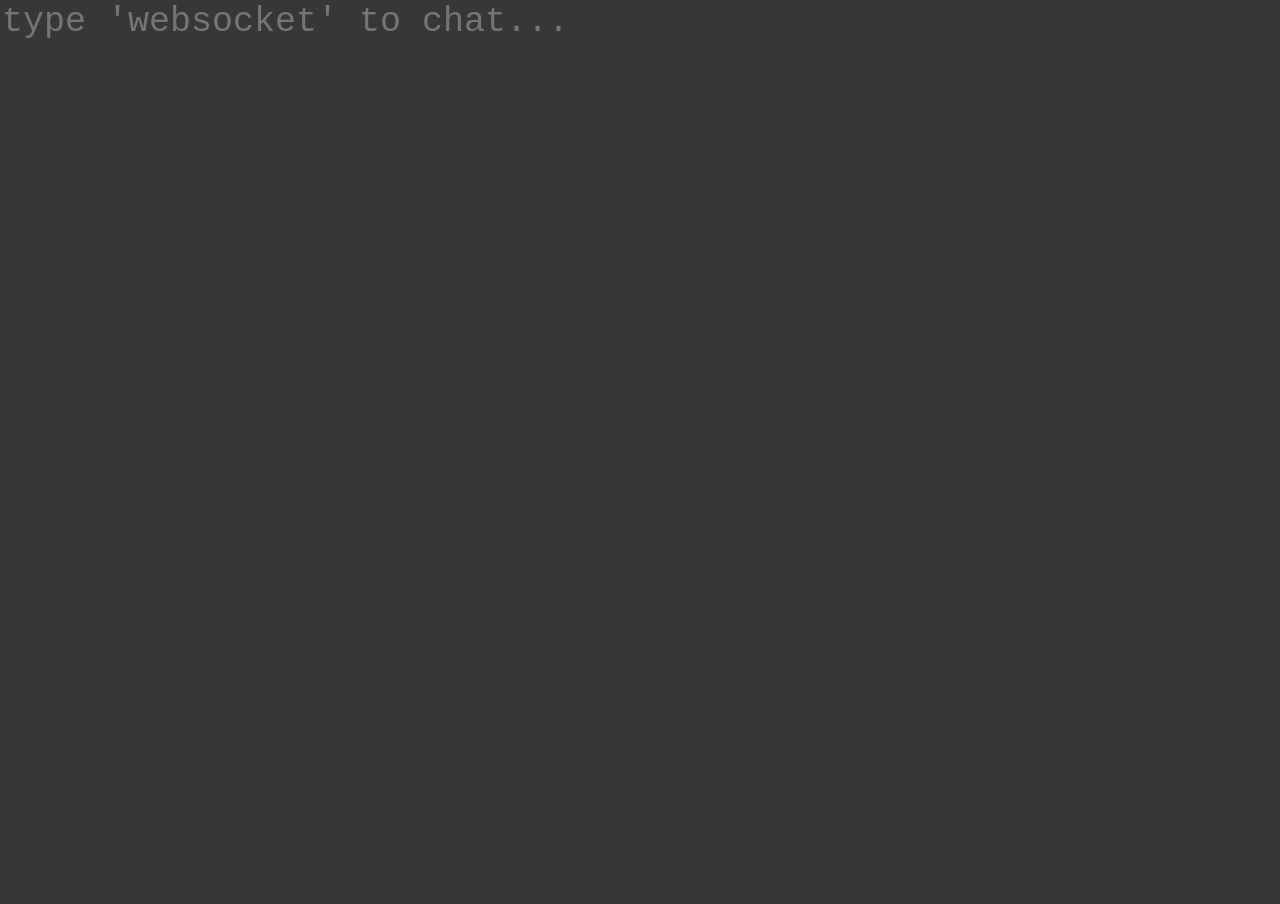
<file: cloudflare/test-websocket-hibernation-server.html>
<!DOCTYPE html>
<html>
<style>
body {
	background: rgb(55,55,55);
	margin: 0;
	overflow: hidden; }
textarea {
	background: rgb(55,55,55);
	color: rgb(233,233,233);
	font-family: "Ubuntu Mono", monospace;
	font-size: 35px;
	display: block;
	width: 100%;
	height: 100vh;
	border: none;
	resize: none;
	outline: none;
	overflow-x: hidden; }
</style>
<head><title>
test-websocket-hibernation-server
</title></head>
<body>
<textarea id="terminal" placeholder="type 'websocket' to chat..."></textarea>
<script>
const WORKER = "map-maker-gt7-nbr24.osaka78.workers.dev";
const ROOM = "websocket";
const t = document.getElementById("terminal");
function log(s) {
	t.value += s + "\n";
	t.selectionStart = t.selectionEnd = t.value.length;   
	if (t.scrollHeight > t.clientHeight)
	t.scrollTop = t.scrollHeight;
	t.focus();
}
ws = new WebSocket("wss://" + WORKER + "/" + ROOM);
ws.onmessage = (e) => { log("<- " + e.data);
};
t.onkeydown = (e) => {
	if (e.key !== "Enter") return;
	e.preventDefault();
	const lines = t.value.split("\n");
	const last = lines.pop();
	if (!last.trim()) return;
	ws.send(last);
	t.value = lines.join("\n") + "\n"
		+ "-> " + last + "\n";
	t.scrollTop = t.scrollHeight;
	t.focus();
};
t.focus();	 
</script>
</body>
</html>
</file>
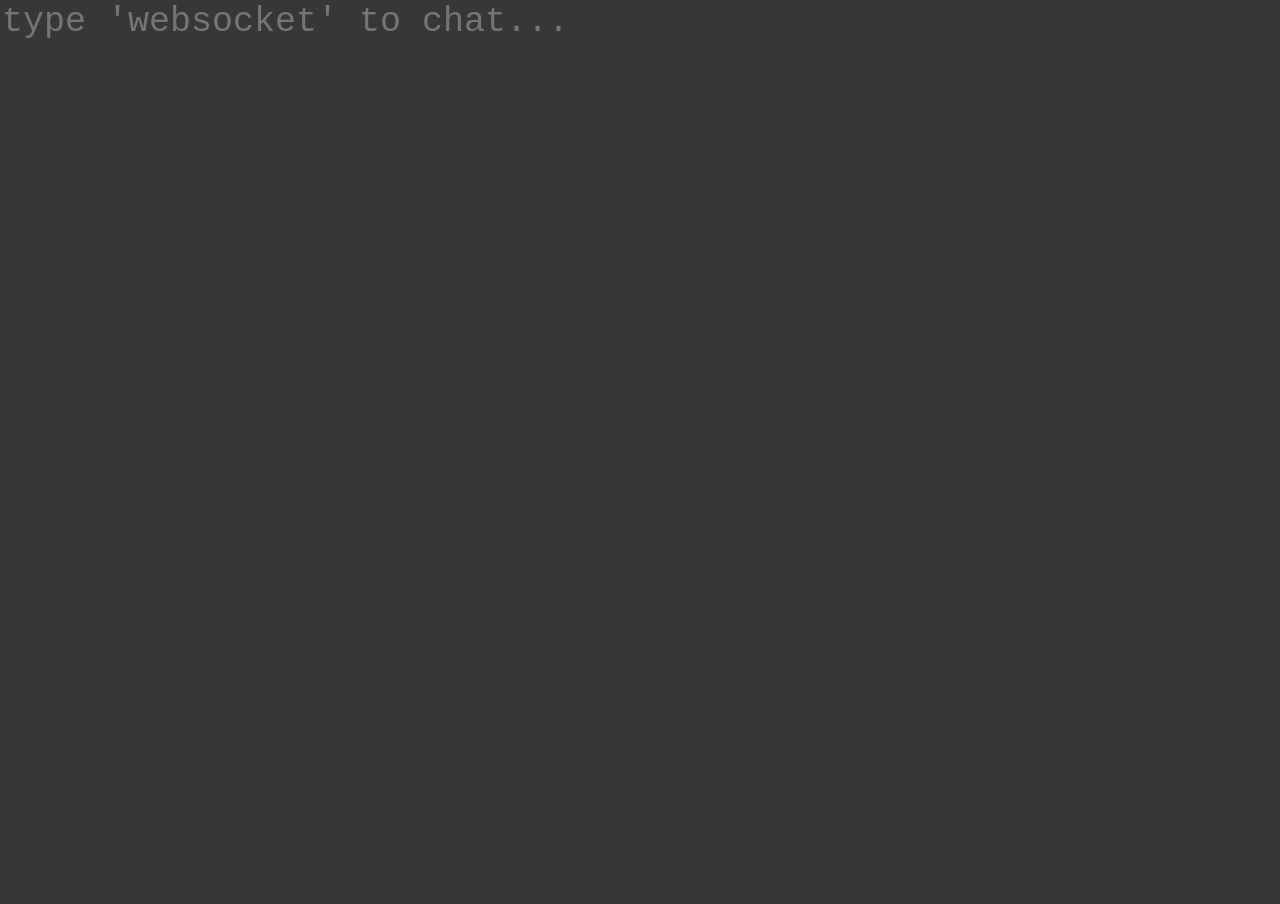
<file: cloudflare/tests/20261112_test_is_alive.html>
<!DOCTYPE html>
<!--
Test is:       Browser 0 > TCP > Cloudflare Worker > DO > TCP > Browser 1,2,3...
worker         map-maker-gt7-nbr24.osaka78.workers.dev
worker         https://dash.cloudflare.com/554f7e3eb15faf5f698a70057e3edab4/workers-and-pages
worker script  same folder same name
wrangler       same folder same name
/-->
<html>
<style>
body {
	background: rgb(55,55,55);
	margin: 0;
	overflow: hidden; }
textarea {
	background: rgb(55,55,55);
	color: rgb(233,233,233);
	font-family: "Ubuntu Mono", monospace;
	font-size: 35px;
	display: block;
	width: 100%;
	height: 100vh;
	border: none;
	resize: none;
	outline: none;
	overflow-x: hidden; }
</style>
<head><title>
test-websocket-hibernation-server
</title></head>
<body>
<textarea id="terminal" placeholder="type 'websocket' to chat..."></textarea>
<script>
const WORKER = "map-maker-gt7-nbr24.osaka78.workers.dev";
const ROOM = "websocket";
const t = document.getElementById("terminal");
function log(s) {
	t.value += s + "\n";
	t.selectionStart = t.selectionEnd = t.value.length;   
	if (t.scrollHeight > t.clientHeight)
	t.scrollTop = t.scrollHeight;
	t.focus();
}
ws = new WebSocket("wss://" + WORKER + "/" + ROOM);
ws.onmessage = (e) => { log("<- " + e.data);
};
t.onkeydown = (e) => {
	if (e.key !== "Enter") return;
	e.preventDefault();
	const lines = t.value.split("\n");
	const last = lines.pop();
	if (!last.trim()) return;
	ws.send(last);
	t.value = lines.join("\n") + "\n"
		+ "-> " + last + "\n";
	t.scrollTop = t.scrollHeight;
	t.focus();
};
t.focus();	 
</script>
</body>
</html>
</file>
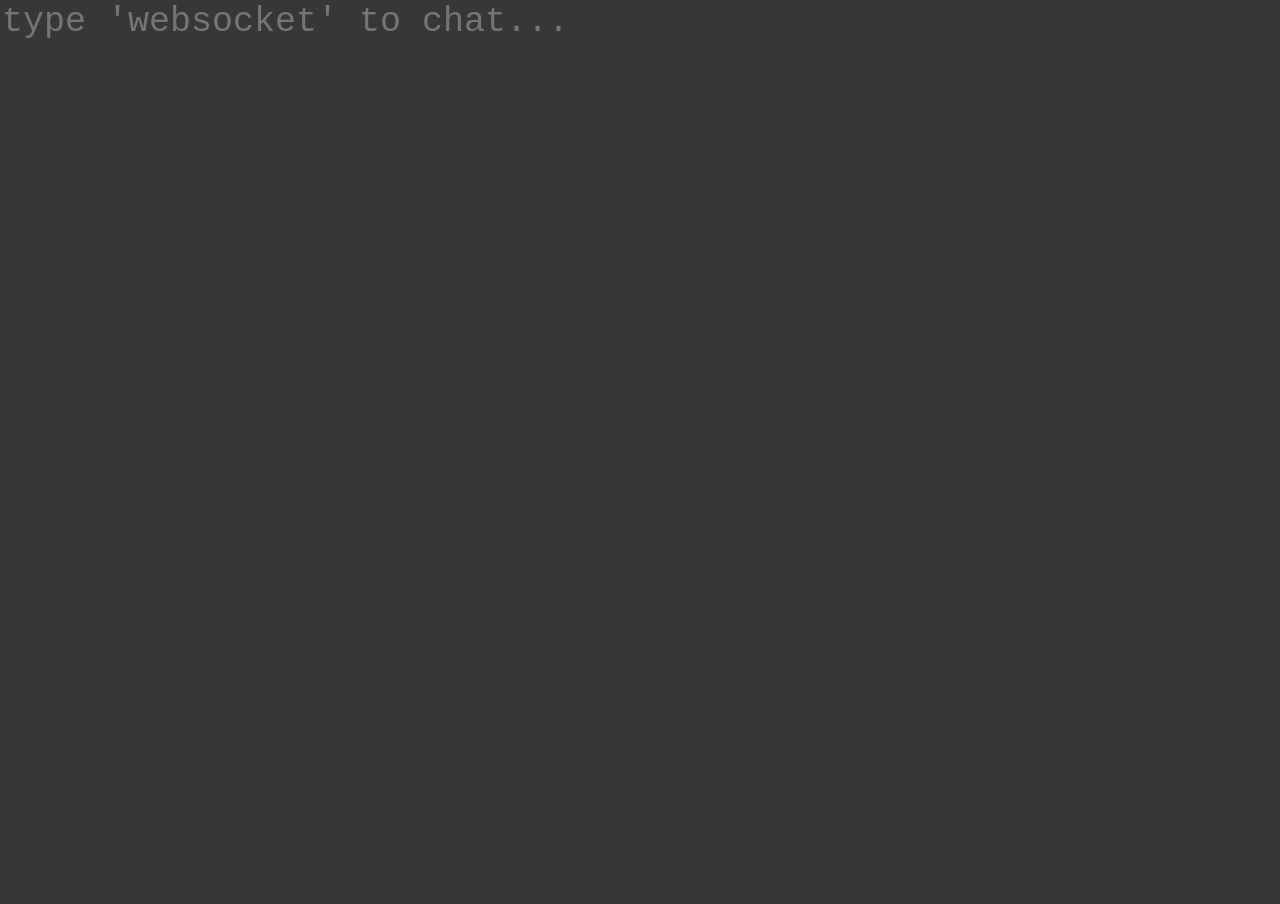
<file: cloudflare/tests/20261112_test_is_alive_browser.html>
<!DOCTYPE html>
<!--
test file instructions
https://github.com/Osaka78-on-GitHub/map_maker_gt7_nbr24/blob/main/cloudflare/tests/20261112_test_is_alive_readme
/-->
<html>
<style>
body {
	background: rgb(55,55,55);
	margin: 0;
	overflow: hidden; }
textarea {
	background: rgb(55,55,55);
	color: rgb(233,233,233);
	font-family: "Ubuntu Mono", monospace;
	font-size: 35px;
	display: block;
	width: 100%;
	height: 100vh;
	border: none;
	resize: none;
	outline: none;
	overflow-x: hidden; }
</style>
<head><title>
test-websocket-hibernation-server
</title></head>
<body>
<textarea id="terminal" placeholder="type 'websocket' to chat..."></textarea>
<script>
const WORKER = "map-maker-gt7-nbr24.osaka78.workers.dev";
const ROOM = "websocket";
const t = document.getElementById("terminal");
function log(s) {
	t.value += s + "\n";
	t.selectionStart = t.selectionEnd = t.value.length;   
	if (t.scrollHeight > t.clientHeight)
	t.scrollTop = t.scrollHeight;
	t.focus();
}
ws = new WebSocket("wss://" + WORKER + "/" + ROOM);
ws.onmessage = (e) => { log("<- " + e.data);
};
t.onkeydown = (e) => {
	if (e.key !== "Enter") return;
	e.preventDefault();
	const lines = t.value.split("\n");
	const last = lines.pop();
	if (!last.trim()) return;
	ws.send(last);
	t.value = lines.join("\n") + "\n"
		+ "-> " + last + "\n";
	t.scrollTop = t.scrollHeight;
	t.focus();
};
t.focus();	 
</script>
</body>
</html>
</file>
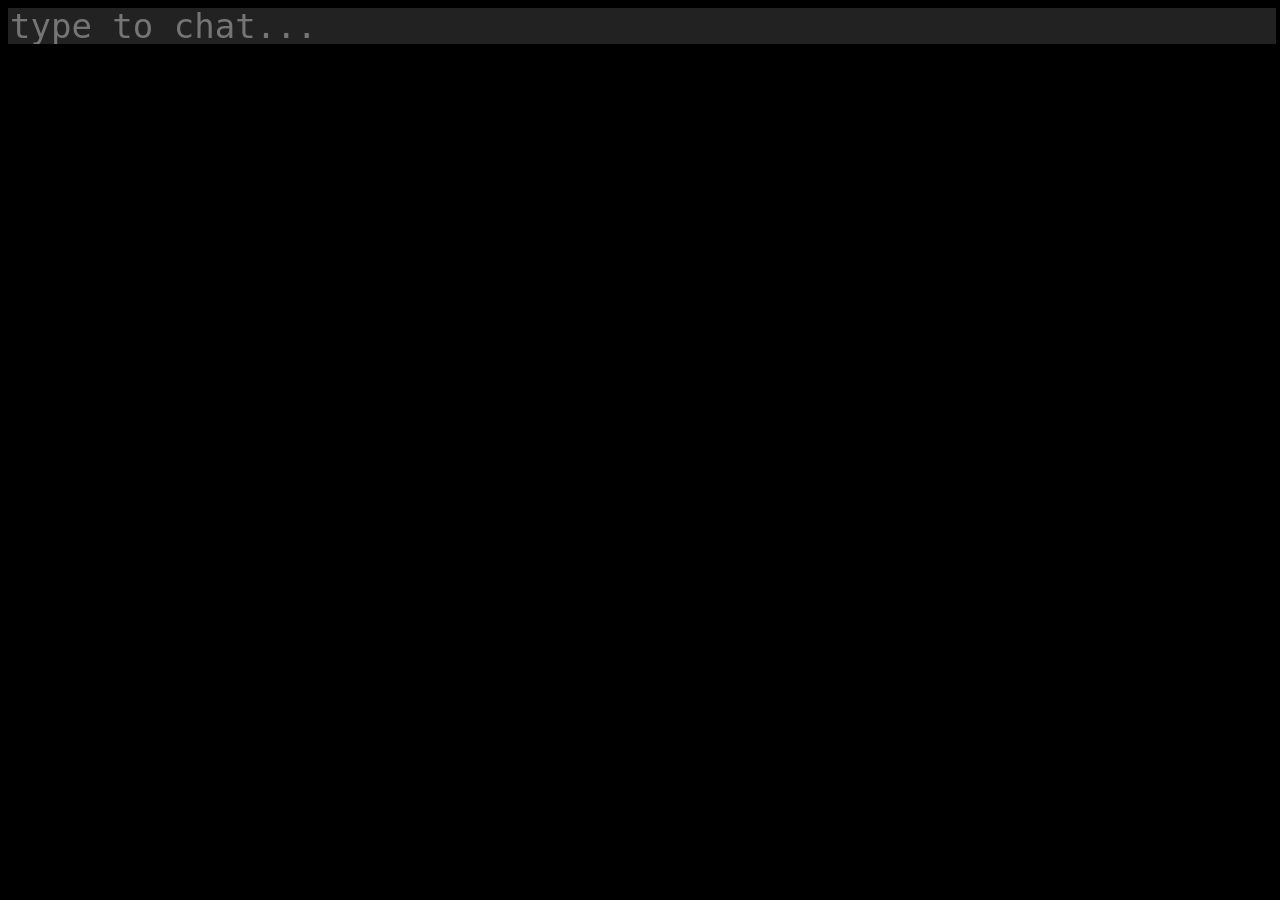
<file: cloudflare/tests/20261114_cf_worker_to_webrtc_browser.html>
<!DOCTYPE html>
<html>
<!--
simple chat website using webrtc

ABREVIATIONS
cf  cloudflare
dc  data channel
e	 event
pc  peer connection
s	 string
sdp session description protocol
w	 websocket
/-->
<style>

</style>
<head>
<title>test-cf-worker-to-webrtc</title>
<link rel="stylesheet" href="https://osaka78-on-github.github.io/map_maker_gt7_nbr24/style.css">
</head>
<body>
<div
	id="chat">
<input
	id="chat_input"
	placeholder="type to chat...">
</input>
<div
	id="chat_log">
</div>
<script>

// declare
const WORKER = 
	"map-maker-gt7-nbr24.osaka78.workers.dev";
const ROOM = "websocket";
const pc = new RTCPeerConnection({
	iceServers: [{
	urls: [
	"stun:stun.cloudflare.com:3478",
	"stun:stun.chat.bilibili.com:3478"
	]
	}]
});
let dc = null;
function chat_input_autofocus() {
	document.getElementById("chat_input").focus();
}
function websocket_get() {
	return new WebSocket("wss://" + WORKER + "/" + ROOM);
}
// brave start
const chat_input = document.getElementById(
"chat_input");

const chat_log = document.getElementById(
 "chat_log");

chat_input.addEventListener("keydown", (e) => {
	if (e.key !== "Enter") return;
	e.preventDefault();
	const s = chat_input.value.trim();
	if (!s) return;
	chat_input.value = "";
	// display locally
	const div = document.createElement("div");
	div.textContent = s;
	chat_log.appendChild(div);
	chat_log.scrollTop = chat_log.scrollHeight;
	// send to other peers
	if (dc) dc.send(s);
});  
function data_in(e) {
	const div = document.createElement("div");
	div.textContent = e.data;
	chat_log.appendChild(div);
	chat_log.scrollTop = chat_log.scrollHeight;
}
// brave end
// execute
chat_input_autofocus();
w = websocket_get();
w.onmessage = async (e) => {
	const msg = JSON.parse(e.data);
	if (msg.type === "offer") {
	await pc.setRemoteDescription(
	new RTCSessionDescription(msg.sdp)
	);
	const answer = await pc.createAnswer();
	await pc.setLocalDescription(answer);
	w.send(JSON.stringify({
	type: "answer",
	sdp: pc.localDescription
	}));
	}
	if (msg.type === "answer") {
	await pc.setRemoteDescription(
	new RTCSessionDescription(msg.sdp)
	);
	}
	if (msg.type === "candidate") {
	await pc.addIceCandidate(
	new RTCIceCandidate(msg.candidate)
	);
	}
};
pc.onicecandidate = (e) => {
	if (!e.candidate) return;
	w.send(JSON.stringify({
	type: "candidate",
	candidate: e.candidate
	}));
};
pc.ondatachannel = (e) => {
	dc = e.channel;
	dc.onmessage = data_in;
};
setTimeout(async () => {
	if (dc) return;
	dc = pc.createDataChannel("t");
	dc.onmessage = data_in;
	const offer = await pc.createOffer();
	await pc.setLocalDescription(offer);
	w.send(JSON.stringify({
	type: "offer",
	sdp: pc.localDescription
	}));
}, 1500);
</script>
</body>
</html>
</file>
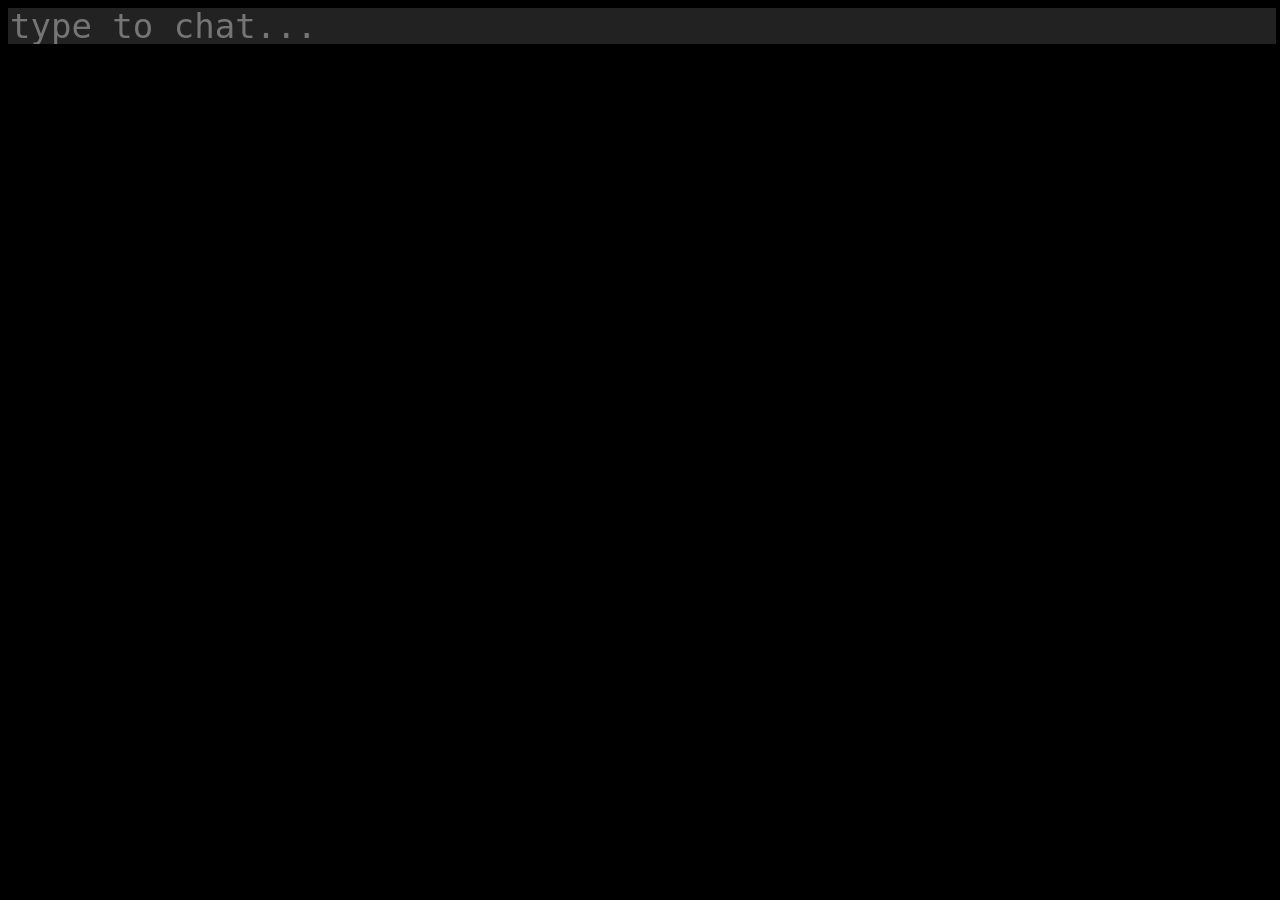
<file: cloudflare/tests/20261115_stun_config.html>
<!DOCTYPE html>
<html>
<!--
simple chat website using webrtc

ABREVIATIONS
cf  cloudflare
dc  data channel
e	 event
pc  peer connection
s	 string
su  stun urls
sdp session description protocol
w	 websocket
/-->

<style>

</style>
<head>
<title>test-cf-worker-to-webrtc</title>
<link rel="stylesheet" href="https://osaka78-on-github.github.io/map_maker_gt7_nbr24/style.css">
</head>
<body>
<div
	id="chat">
<input
	id="chat_input"
	placeholder="type to chat...">
</input>
<div
	id="chat_log">
</div>
<script type="module">

// declare
import { parse as toml_parse } from 'https://esm.sh/smol-toml';   
const WORKER = 
	"map-maker-gt7-nbr24.osaka78.workers.dev";
const ROOM = "websocket";
// this stun needs to be config not hardcode
// at least the bilibili

/* old stun setup start
const pc = new RTCPeerConnection({
	iceServers: [{
	urls: [
	"stun:stun.cloudflare.com:3478",
	]
	}]
});

old stun setup end */
//brave ai start

const toml_data = await (await fetch('config.toml')).text();
const { stun } = toml_parse(toml_data);
const stun_list = [...stun.default, ...(stun.user ?? [])];
const stun_urls = stun_list.filter(su => /^stun:[\w.-]+:\d+$/.test(su));
const pc = new RTCPeerConnection({ iceServers: [{ urls: stun_urls }] });

//brave ai end

let dc = null;
function chat_input_autofocus() {
	document.getElementById("chat_input").focus();
}
function websocket_get() {
	return new WebSocket("wss://" + WORKER + "/" + ROOM);
}
// brave start
const chat_input = document.getElementById(
"chat_input");

const chat_log = document.getElementById(
 "chat_log");

chat_input.addEventListener("keydown", (e) => {
	if (e.key !== "Enter") return;
	e.preventDefault();
	const s = chat_input.value.trim();
	if (!s) return;
	chat_input.value = "";
	// display locally
	const div = document.createElement("div");
	div.textContent = s;
	chat_log.appendChild(div);
	chat_log.scrollTop = chat_log.scrollHeight;
	// send to other peers
	if (dc) dc.send(s);
});  
function data_in(e) {
	const div = document.createElement("div");
	div.textContent = e.data;
	chat_log.appendChild(div);
	chat_log.scrollTop = chat_log.scrollHeight;
}
// brave end
// execute
const w = websocket_get();
chat_input_autofocus();
w.onmessage = async (e) => {
	const msg = JSON.parse(e.data);
	if (msg.type === "offer") {
	await pc.setRemoteDescription(
	new RTCSessionDescription(msg.sdp)
	);
	const answer = await pc.createAnswer();
	await pc.setLocalDescription(answer);
	w.send(JSON.stringify({
	type: "answer",
	sdp: pc.localDescription
	}));
	}
	if (msg.type === "answer") {
	await pc.setRemoteDescription(
	new RTCSessionDescription(msg.sdp)
	);
	}
	if (msg.type === "candidate") {
	await pc.addIceCandidate(
	new RTCIceCandidate(msg.candidate)
	);
	}
};
pc.onicecandidate = (e) => {
	if (!e.candidate) return;
	w.send(JSON.stringify({
	type: "candidate",
	candidate: e.candidate
	}));
};
pc.ondatachannel = (e) => {
	dc = e.channel;
	dc.onmessage = data_in;
};
setTimeout(async () => {
	if (dc) return;
	dc = pc.createDataChannel("t");
	dc.onmessage = data_in;
	const offer = await pc.createOffer();
	await pc.setLocalDescription(offer);
	w.send(JSON.stringify({
	type: "offer",
	sdp: pc.localDescription
	}));
}, 1500);
</script>
</body>
</html>
</file>
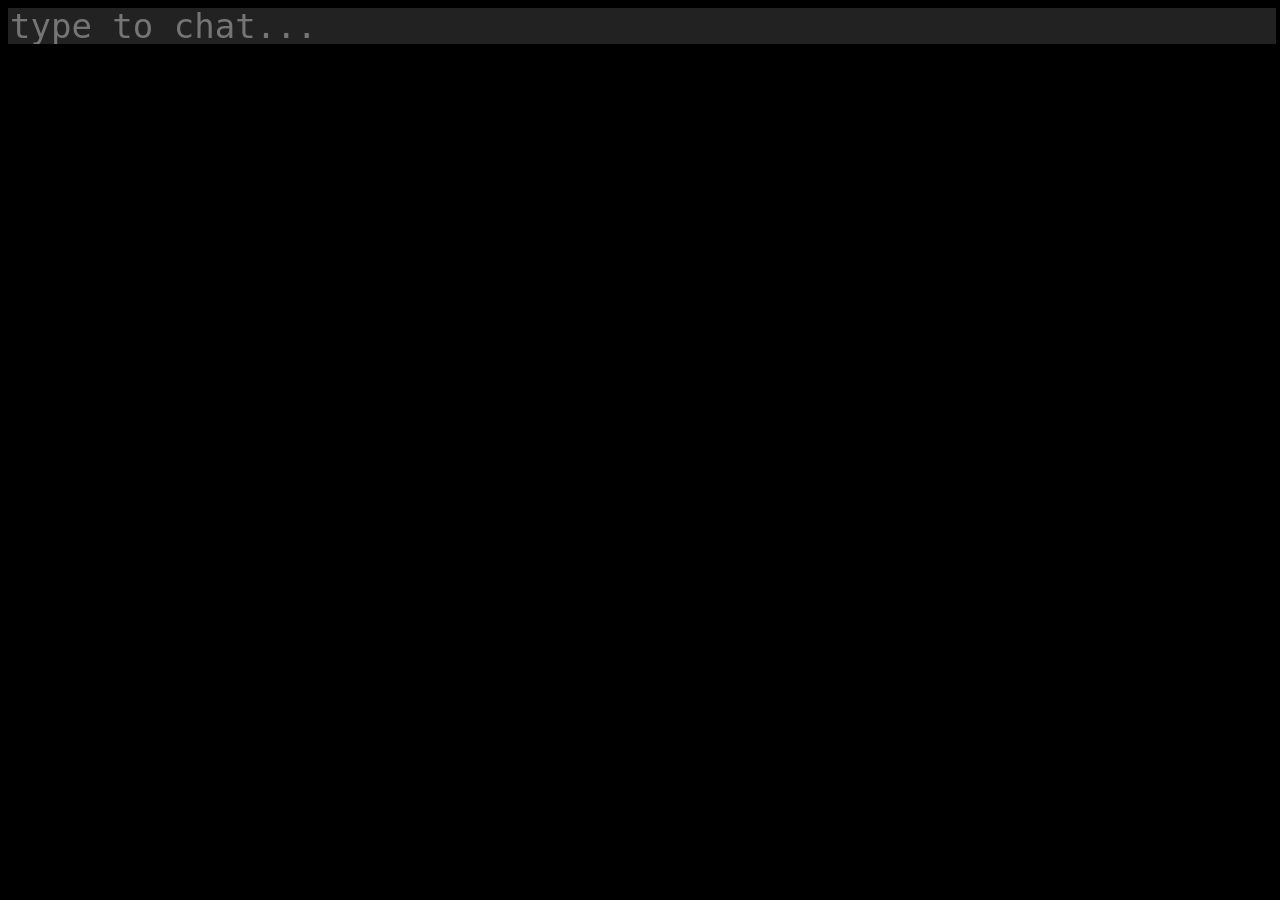
<file: cloudflare/tests/20261115_stun_config_absolute_path.html>
<!DOCTYPE html>
<html>
<!--
simple chat website using webrtc

ABREVIATIONS
cf  cloudflare
dc  data channel
e	 event
pc  peer connection
s	 string
su  stun urls
sdp session description protocol
w	 websocket
/-->

<style>

</style>
<head>
<title>test-cf-worker-to-webrtc</title>
<link rel="stylesheet" href="https://osaka78-on-github.github.io/map_maker_gt7_nbr24/style.css">
</head>
<body>
<div
	id="chat">
<input
	id="chat_input"
	placeholder="type to chat...">
</input>
<div
	id="chat_log">
</div>
<script type="module">

// declare
import { parse as toml_parse } from 'https://esm.sh/smol-toml';   
const WORKER = 
	"map-maker-gt7-nbr24.osaka78.workers.dev";
const ROOM = "websocket";
// this stun needs to be config not hardcode
// at least the bilibili

/* old stun setup start
const pc = new RTCPeerConnection({
	iceServers: [{
	urls: [
	"stun:stun.cloudflare.com:3478",
	]
	}]
});

old stun setup end */
//brave ai start
// TEST_20261115_stun_config_absolute_path.html
const toml_data = await (await fetch('https://Osaka78-on-GitHub.github.io/map_maker_gt7_nbr24/cloudflare/tests/config.toml')).text();
// TEST_20261115_stun_config_absolute_path.html
const { stun } = toml_parse(toml_data);
const stun_list = [...stun.default, ...(stun.user ?? [])];
const stun_urls = stun_list.filter(su => /^stun:[\w.-]+:\d+$/.test(su));
const pc = new RTCPeerConnection({ iceServers: [{ urls: stun_urls }] });

//brave ai end

let dc = null;
function chat_input_autofocus() {
	document.getElementById("chat_input").focus();
}
function websocket_get() {
	return new WebSocket("wss://" + WORKER + "/" + ROOM);
}
// brave start
const chat_input = document.getElementById(
"chat_input");

const chat_log = document.getElementById(
 "chat_log");

chat_input.addEventListener("keydown", (e) => {
	if (e.key !== "Enter") return;
	e.preventDefault();
	const s = chat_input.value.trim();
	if (!s) return;
	chat_input.value = "";
	// display locally
	const div = document.createElement("div");
	div.textContent = s;
	chat_log.appendChild(div);
	chat_log.scrollTop = chat_log.scrollHeight;
	// send to other peers
	if (dc) dc.send(s);
});  
function data_in(e) {
	const div = document.createElement("div");
	div.textContent = e.data;
	chat_log.appendChild(div);
	chat_log.scrollTop = chat_log.scrollHeight;
}
// brave end
// execute
const w = websocket_get();
chat_input_autofocus();
w.onmessage = async (e) => {
	const msg = JSON.parse(e.data);
	if (msg.type === "offer") {
	await pc.setRemoteDescription(
	new RTCSessionDescription(msg.sdp)
	);
	const answer = await pc.createAnswer();
	await pc.setLocalDescription(answer);
	w.send(JSON.stringify({
	type: "answer",
	sdp: pc.localDescription
	}));
	}
	if (msg.type === "answer") {
	await pc.setRemoteDescription(
	new RTCSessionDescription(msg.sdp)
	);
	}
	if (msg.type === "candidate") {
	await pc.addIceCandidate(
	new RTCIceCandidate(msg.candidate)
	);
	}
};
pc.onicecandidate = (e) => {
	if (!e.candidate) return;
	w.send(JSON.stringify({
	type: "candidate",
	candidate: e.candidate
	}));
};
pc.ondatachannel = (e) => {
	dc = e.channel;
	dc.onmessage = data_in;
};
setTimeout(async () => {
	if (dc) return;
	dc = pc.createDataChannel("t");
	dc.onmessage = data_in;
	const offer = await pc.createOffer();
	await pc.setLocalDescription(offer);
	w.send(JSON.stringify({
	type: "offer",
	sdp: pc.localDescription
	}));
}, 1500);
</script>
</body>
</html>
</file>
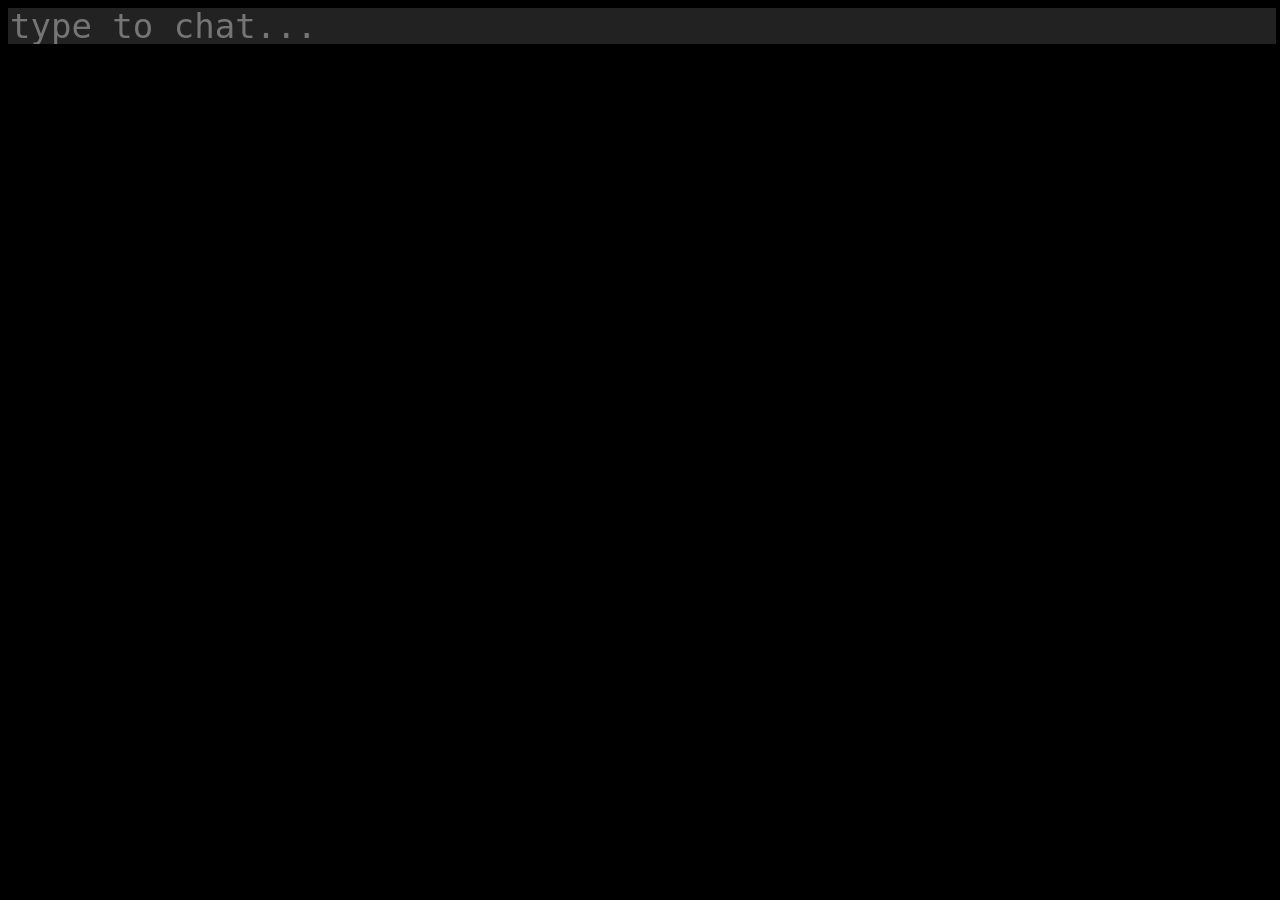
<file: cloudflare/tests/20261115_test_hardcode_stun_android.html>
<!DOCTYPE html>
<html>
<!--
simple chat website using webrtc

ABREVIATIONS
cf  cloudflare
dc  data channel
e	 event
pc  peer connection
s	 string
su  stun urls
sdp session description protocol
w	 websocket
/-->

<style>

</style>
<head>
<title>test-cf-worker-to-webrtc</title>
<link rel="stylesheet" href="https://osaka78-on-github.github.io/map_maker_gt7_nbr24/style.css">
</head>
<body>
<div
	id="chat">
<input
	id="chat_input"
	placeholder="type to chat...">
</input>
<div
	id="chat_log">
</div>
<script type="module">

// declare
import { parse as toml_parse } from 'https://esm.sh/smol-toml';   
const WORKER = 
	"map-maker-gt7-nbr24.osaka78.workers.dev";
const ROOM = "websocket";
// this stun needs to be config not hardcode
// at least the bilibili

// /* old stun setup start
const pc = new RTCPeerConnection({
	iceServers: [{
	urls: [
	"stun:stun.cloudflare.com:3478",
	]
	}]
});

// old stun setup end */
/* new stun setup start
//brave ai start

const toml_data = await (await fetch('config.toml')).text();
const { stun } = toml_parse(toml_data);
const stun_list = [...stun.default, ...(stun.user ?? [])];
const stun_urls = stun_list.filter(su => /^stun:[\w.-]+:\d+$/.test(su));
const pc = new RTCPeerConnection({ iceServers: [{ urls: stun_urls }] });

//brave ai end
new stun setup end */

let dc = null;
function chat_input_autofocus() {
	document.getElementById("chat_input").focus();
}
function websocket_get() {
	return new WebSocket("wss://" + WORKER + "/" + ROOM);
}
// brave start
const chat_input = document.getElementById(
"chat_input");

const chat_log = document.getElementById(
 "chat_log");

chat_input.addEventListener("keydown", (e) => {
	if (e.key !== "Enter") return;
	e.preventDefault();
	const s = chat_input.value.trim();
	if (!s) return;
	chat_input.value = "";
	// display locally
	const div = document.createElement("div");
	div.textContent = s;
	chat_log.appendChild(div);
	chat_log.scrollTop = chat_log.scrollHeight;
	// send to other peers
	if (dc) dc.send(s);
});  
function data_in(e) {
	const div = document.createElement("div");
	div.textContent = e.data;
	chat_log.appendChild(div);
	chat_log.scrollTop = chat_log.scrollHeight;
}
// brave end
// execute
const w = websocket_get();
chat_input_autofocus();
w.onmessage = async (e) => {
	const msg = JSON.parse(e.data);
	if (msg.type === "offer") {
	await pc.setRemoteDescription(
	new RTCSessionDescription(msg.sdp)
	);
	const answer = await pc.createAnswer();
	await pc.setLocalDescription(answer);
	w.send(JSON.stringify({
	type: "answer",
	sdp: pc.localDescription
	}));
	}
	if (msg.type === "answer") {
	await pc.setRemoteDescription(
	new RTCSessionDescription(msg.sdp)
	);
	}
	if (msg.type === "candidate") {
	await pc.addIceCandidate(
	new RTCIceCandidate(msg.candidate)
	);
	}
};
pc.onicecandidate = (e) => {
	if (!e.candidate) return;
	w.send(JSON.stringify({
	type: "candidate",
	candidate: e.candidate
	}));
};
pc.ondatachannel = (e) => {
	dc = e.channel;
	dc.onmessage = data_in;
};
setTimeout(async () => {
	if (dc) return;
	dc = pc.createDataChannel("t");
	dc.onmessage = data_in;
	const offer = await pc.createOffer();
	await pc.setLocalDescription(offer);
	w.send(JSON.stringify({
	type: "offer",
	sdp: pc.localDescription
	}));
}, 1500);
</script>
</body>
</html>
</file>
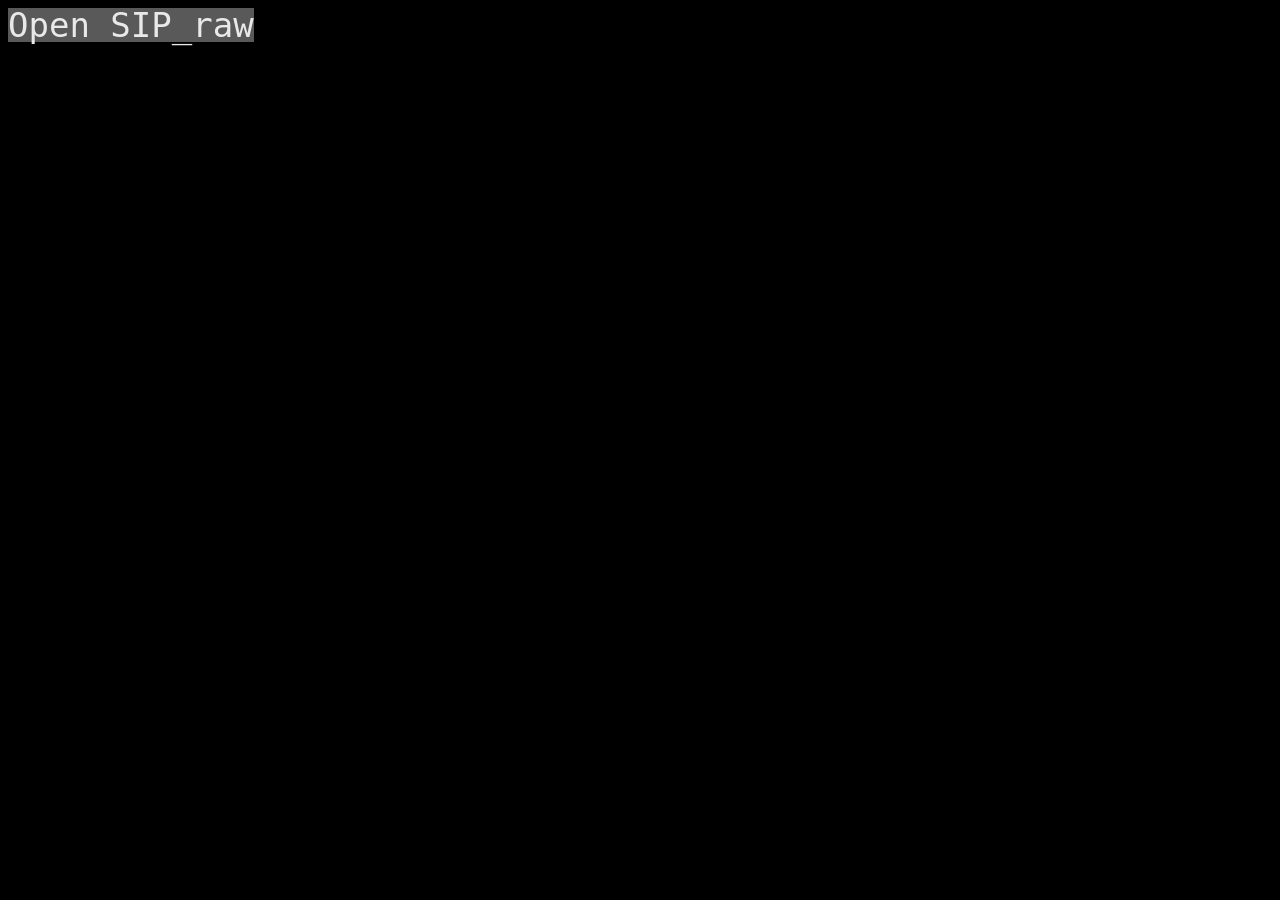
<file: cloudflare/tests/20261126_1_test_many_SIP_raw_to_xxd.html>
<!DOCTYPE html>
<html>
<!--
LIVE test at
https://osaka78-on-github.github.io/map_maker_gt7_nbr24/cloudflare/tests/20261126_1_test_many_SIP_raw_to_xxd.html
first attempt at sending SIP down webrtc pipe
ABREVIATIONS
cf  cloudflare
dc  data channel
e   event
pc  peer connection
s   string
su  stun urls
sdp session description protocol
w   websocket
/-->
<style>
body {
  flex-direction: column;
  overflow: hidden;
}
button {
  background: var(--color_3);
  border: none;
  color: inherit;
  font: inherit;
  height: 1em;
  outline: none;
  padding: 0;
}
#header {
  display: flex;
}
#filename {
  overflow: hidden;
  margin: 0;
}
pre {
  overflow: hidden;
  margin: 0;
}
</style>
<head>
<title>test-SIP_raw-to-xxd</title>
<link rel="stylesheet" href="https://osaka78-on-github.github.io/map_maker_gt7_nbr24/style.css">
</head>
<body>
<div id="header">
<button id="load-btn">Open SIP_raw</button>
</div>
<div id="feeds"></div>
<script type="module">
// declare
import { parse as toml_parse } from 'https://esm.sh/smol-toml';
const WORKER = 
  "map-maker-gt7-nbr24.osaka78.workers.dev";
const ROOM = "websocket";
const toml_data = await (await fetch('https://Osaka78-on-GitHub.github.io/map_maker_gt7_nbr24/cloudflare/tests/config.toml')).text();
const { stun } = toml_parse(toml_data);
const stun_list = [...stun.default, ...(stun.user ?? [])];
const stun_urls = stun_list.filter(su => /^stun:[\w.-]+:\d+$/.test(su));
const pc = new RTCPeerConnection({ iceServers: [{ urls: stun_urls }] });
let dc = null;
function websocket_get() {
  return new WebSocket("wss://" + WORKER + "/" + ROOM);
}
const loadBtn = document.getElementById("load-btn");
const hexOut = document.getElementById("hex-out");
loadBtn.onclick = async () => {
  const handles = await showOpenFilePicker({ multiple: true });
  for (const handle of handles) {
  const file = await handle.getFile();
  const feeds = document.getElementById("feeds");
  if ([...feeds.children].some(d => d.querySelector("span").textContent === file.name)) continue;
  const wrapper = document.createElement("div");
  const label = document.createElement("span");
  label.textContent = file.name;
  const pre = document.createElement("pre");
  wrapper.appendChild(label);
  wrapper.appendChild(pre);
  feeds.appendChild(wrapper);
  setInterval(async () => {
  const f = await handle.getFile();
  const buf = new Uint8Array(await f.arrayBuffer());
  pre.textContent = hexdump(buf);
  }, 17);
  }
  sortFeeds();
};
function sortFeeds() {
  const feeds = document.getElementById("feeds");
  const divs = [...feeds.children];
  divs.sort((a, b) => a.querySelector("span").textContent.localeCompare(b.querySelector("span").textContent));
  divs.forEach(el => feeds.appendChild(el));
}
function hexdump(bytes) {
  let s = "";
  for (let i = 0; i < bytes.length; i += 16) {
  const hex = Array.from(bytes.slice(i, i + 16))
  .map(b => b.toString(16).padStart(2, "0")).join(" ");
  const ascii = Array.from(bytes.slice(i, i + 16))
  .map(b => b >= 0x20 && b < 0x7f ? String.fromCharCode(b) : ".").join("");
  s += i.toString(16).padStart(6, "0") + "  " + hex.padEnd(48) + "  " + ascii + "\n";
  }
  return s;
}
function data_in(e) {
  const buf = new Uint8Array(e.data);
  hexOut.textContent = hexdump(buf);
}
const w = websocket_get();
w.onmessage = async (e) => {
  const msg = JSON.parse(e.data);
  if (msg.type === "offer") {
  await pc.setRemoteDescription(
  new RTCSessionDescription(msg.sdp)
  );
  const answer = await pc.createAnswer();
  await pc.setLocalDescription(answer);
  w.send(JSON.stringify({
  type: "answer",
  sdp: pc.localDescription
  }));
  }
  if (msg.type === "answer") {
  await pc.setRemoteDescription(
  new RTCSessionDescription(msg.sdp)
  );
  }
  if (msg.type === "candidate") {
  await pc.addIceCandidate(
  new RTCIceCandidate(msg.candidate)
  );
  }
};
pc.onicecandidate = (e) => {
  if (!e.candidate) return;
  w.send(JSON.stringify({
  type: "candidate",
  candidate: e.candidate
  }));
};
pc.ondatachannel = (e) => {
  dc = e.channel;
  dc.onmessage = data_in;
};
setTimeout(async () => {
  if (dc) return;
  dc = pc.createDataChannel("t");
  dc.onmessage = data_in;
  const offer = await pc.createOffer();
  await pc.setLocalDescription(offer);
  w.send(JSON.stringify({
  type: "offer",
  sdp: pc.localDescription
  }));
}, 1500);
</script>
</body>
</html>
</file>
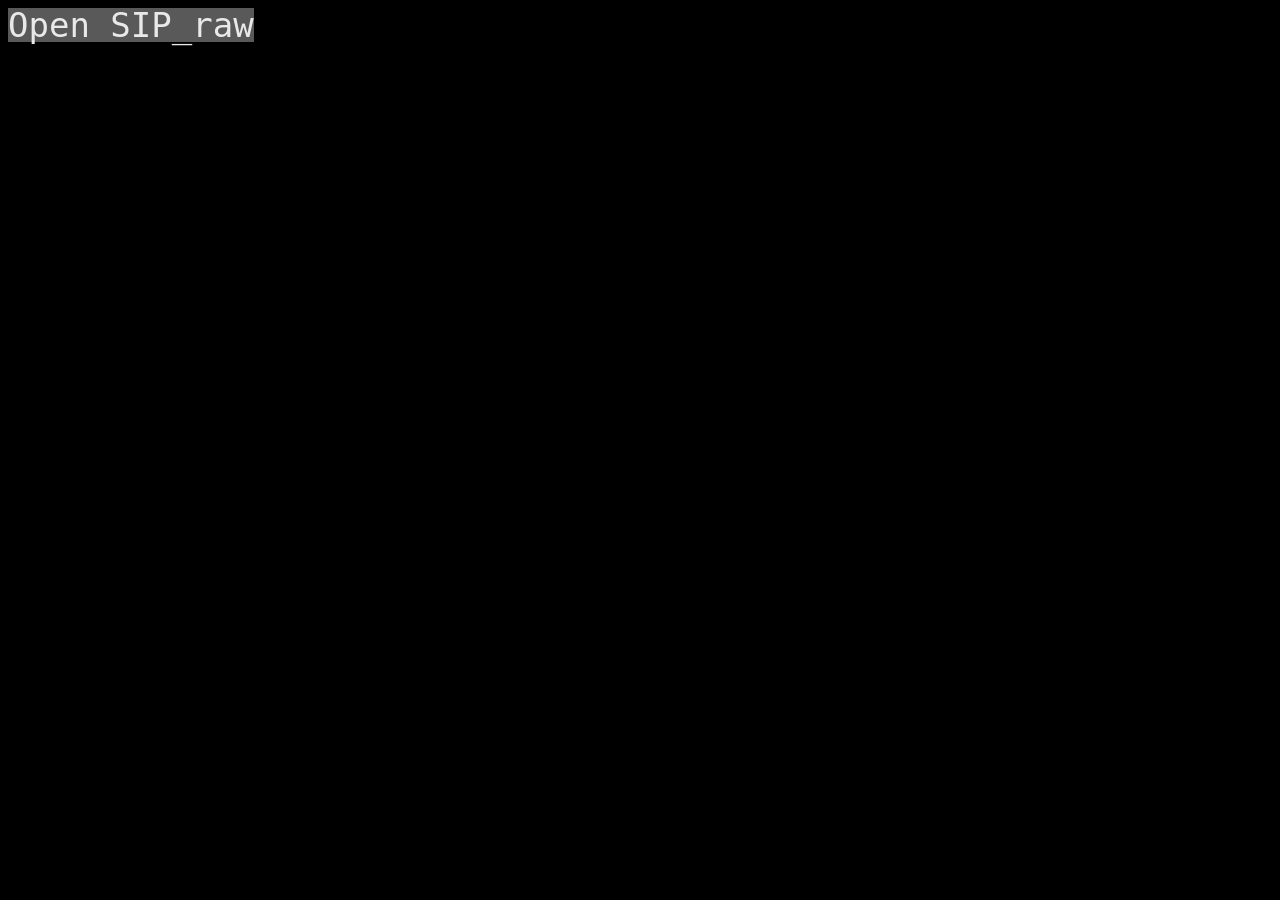
<file: cloudflare/tests/20261126_2_test_SIP_raw_to_xxd_block_bad_size.html>
<!DOCTYPE html>
<html>
<!--
LIVE test at
https://osaka78-on-github.github.io/map_maker_gt7_nbr24/cloudflare/tests/20261126_2_test_SIP_raw_to_xxd_block_bad_size.html
first attempt at sending SIP down webrtc pipe
ABREVIATIONS
cf  cloudflare
dc  data channel
e   event
pc  peer connection
s   string
su  stun urls
sdp session description protocol
w   websocket
/-->
<style>
body {
  flex-direction: column;
  overflow: hidden;
}
#feeds > div > span {
  font-size: 1em;
}
#header {
  display: flex;
}
#filename {
  overflow: hidden;
  margin: 0;
  font-size: 1em;
}
pre {
  font-family: inherit;
  overflow: hidden;
  margin: 0;
  font-size: 1em;
}

</style>
<head>
<title>test-SIP_raw-to-xxd</title>
<link rel="stylesheet" href="https://osaka78-on-github.github.io/map_maker_gt7_nbr24/style.css">
</head>
<body>
<div id="header">
<button id="open-SIP-raw">Open SIP_raw</button>
</div>
<div id="feeds"></div>
<script type="module">
// declare
import { parse as toml_parse } from 'https://esm.sh/smol-toml';
const WORKER = 
  "map-maker-gt7-nbr24.osaka78.workers.dev";
const ROOM = "websocket";
const toml_data = await (await fetch('https://Osaka78-on-GitHub.github.io/map_maker_gt7_nbr24/cloudflare/tests/config.toml')).text();
const { stun } = toml_parse(toml_data);
const stun_list = [...stun.default, ...(stun.user ?? [])];
const stun_urls = stun_list.filter(su => /^stun:[\w.-]+:\d+$/.test(su));
const pc = new RTCPeerConnection({ iceServers: [{ urls: stun_urls }] });
let dc = null;
function websocket_get() {
  return new WebSocket("wss://" + WORKER + "/" + ROOM);
}
const loadBtn = document.getElementById("open-SIP-raw");
const hexOut = document.getElementById("hex-out");
loadBtn.onclick = async () => {
  const handles = await showOpenFilePicker({ multiple: true });
  for (const handle of handles) {
  const file = await handle.getFile();
  const sizes = [296, 316, 344, 368];
  if (!sizes.includes(file.size)) continue;
  const feeds = document.getElementById("feeds");
  if ([...feeds.children].some(d => d.querySelector("span").textContent === file.name)) continue;
  const wrapper = document.createElement("div");
  const label = document.createElement("span");
  label.textContent = file.name;
  const pre = document.createElement("pre");
  const close = document.createElement("button");
  close.textContent = "x";
  close.style.cursor = "pointer";
  close.onclick = () => {
  clearInterval(wrapper._id);
  wrapper.remove();
};   
  wrapper.appendChild(label);
  wrapper.appendChild(close);
  wrapper.appendChild(pre);
  feeds.appendChild(wrapper);
  wrapper._id = setInterval(async () => {
  const f = await handle.getFile();
  const buf = new Uint8Array(await f.arrayBuffer());
  pre.textContent = hexdump(buf);
  }, 17);
  }
  sortFeeds();
};
function sortFeeds() {
  const feeds = document.getElementById("feeds");
  const divs = [...feeds.children];
  divs.sort((a, b) => a.querySelector("span").textContent.localeCompare(b.querySelector("span").textContent));
  divs.forEach(el => feeds.appendChild(el));
}
function hexdump(bytes) {
  let s = "";
  for (let i = 0; i < bytes.length; i += 16) {
  const hex = Array.from(bytes.slice(i, i + 16))
  .map(b => b.toString(16).padStart(2, "0")).join(" ");
  const ascii = Array.from(bytes.slice(i, i + 16))
  .map(b => b >= 0x20 && b < 0x7f ? String.fromCharCode(b) : ".").join("");
  s += i.toString(16).padStart(3, "0") + "  " + hex.padEnd(48) + "  " + ascii + "\n";
  }
  return s;
}
function data_in(e) {
  const buf = new Uint8Array(e.data);
  hexOut.textContent = hexdump(buf);
}
const w = websocket_get();
w.onmessage = async (e) => {
  const msg = JSON.parse(e.data);
  if (msg.type === "offer") {
  await pc.setRemoteDescription(
  new RTCSessionDescription(msg.sdp)
  );
  const answer = await pc.createAnswer();
  await pc.setLocalDescription(answer);
  w.send(JSON.stringify({
  type: "answer",
  sdp: pc.localDescription
  }));
  }
  if (msg.type === "answer") {
  await pc.setRemoteDescription(
  new RTCSessionDescription(msg.sdp)
  );
  }
  if (msg.type === "candidate") {
  await pc.addIceCandidate(
  new RTCIceCandidate(msg.candidate)
  );
  }
};
pc.onicecandidate = (e) => {
  if (!e.candidate) return;
  w.send(JSON.stringify({
  type: "candidate",
  candidate: e.candidate
  }));
};
pc.ondatachannel = (e) => {
  dc = e.channel;
  dc.onmessage = data_in;
};
setTimeout(async () => {
  if (dc) return;
  dc = pc.createDataChannel("t");
  dc.onmessage = data_in;
  const offer = await pc.createOffer();
  await pc.setLocalDescription(offer);
  w.send(JSON.stringify({
  type: "offer",
  sdp: pc.localDescription
  }));
}, 1500);
</script>
</body>
</html>
</file>
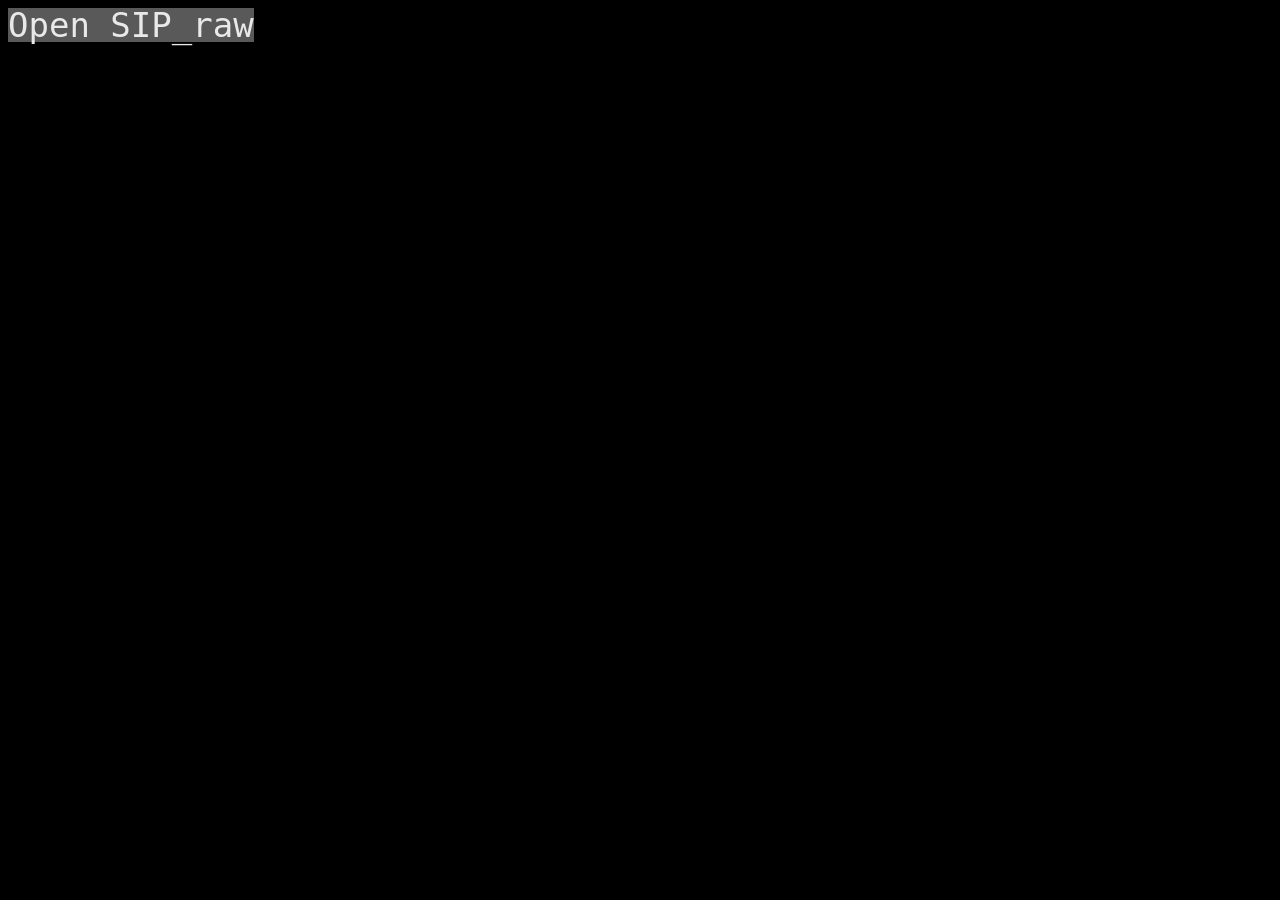
<file: cloudflare/tests/20261126_2_test_SIP_raw_to_xxd_block_bad_size.html.html>
<!DOCTYPE html>
<html>
<!--
LIVE test at
https://osaka78-on-github.github.io/map_maker_gt7_nbr24/cloudflare/tests/20261126_2_test_SIP_raw_to_xxd_block_bad_size.html
first attempt at sending SIP down webrtc pipe
ABREVIATIONS
cf  cloudflare
dc  data channel
e   event
pc  peer connection
s   string
su  stun urls
sdp session description protocol
w   websocket
/-->
<style>
body {
  flex-direction: column;
  overflow: hidden;
}
#header {
  display: flex;
}
#filename {
  overflow: hidden;
  margin: 0;
}
pre {
  overflow: hidden;
  margin: 0;
}
</style>
<head>
<title>test-SIP_raw-to-xxd</title>
<link rel="stylesheet" href="https://osaka78-on-github.github.io/map_maker_gt7_nbr24/style.css">
</head>
<body>
<div id="header">
<button id="open-SIP-raw">Open SIP_raw</button>
</div>
<div id="feeds"></div>
<script type="module">
// declare
import { parse as toml_parse } from 'https://esm.sh/smol-toml';
const WORKER = 
  "map-maker-gt7-nbr24.osaka78.workers.dev";
const ROOM = "websocket";
const toml_data = await (await fetch('https://Osaka78-on-GitHub.github.io/map_maker_gt7_nbr24/cloudflare/tests/config.toml')).text();
const { stun } = toml_parse(toml_data);
const stun_list = [...stun.default, ...(stun.user ?? [])];
const stun_urls = stun_list.filter(su => /^stun:[\w.-]+:\d+$/.test(su));
const pc = new RTCPeerConnection({ iceServers: [{ urls: stun_urls }] });
let dc = null;
function websocket_get() {
  return new WebSocket("wss://" + WORKER + "/" + ROOM);
}
const loadBtn = document.getElementById("open-SIP-raw");
const hexOut = document.getElementById("hex-out");
loadBtn.onclick = async () => {
  const handles = await showOpenFilePicker({ multiple: true });
  for (const handle of handles) {
  const file = await handle.getFile();
  const sizes = [296, 316, 344, 368];
  if (!sizes.includes(file.size)) continue;
  const feeds = document.getElementById("feeds");
  if ([...feeds.children].some(d => d.querySelector("span").textContent === file.name)) continue;
  const wrapper = document.createElement("div");
  const label = document.createElement("span");
  label.textContent = file.name;
  const pre = document.createElement("pre");
  wrapper.appendChild(label);
  wrapper.appendChild(pre);
  feeds.appendChild(wrapper);
  setInterval(async () => {
  const f = await handle.getFile();
  const buf = new Uint8Array(await f.arrayBuffer());
  pre.textContent = hexdump(buf);
  }, 17);
  }
  sortFeeds();
};
function sortFeeds() {
  const feeds = document.getElementById("feeds");
  const divs = [...feeds.children];
  divs.sort((a, b) => a.querySelector("span").textContent.localeCompare(b.querySelector("span").textContent));
  divs.forEach(el => feeds.appendChild(el));
}
function hexdump(bytes) {
  let s = "";
  for (let i = 0; i < bytes.length; i += 16) {
  const hex = Array.from(bytes.slice(i, i + 16))
  .map(b => b.toString(16).padStart(2, "0")).join(" ");
  const ascii = Array.from(bytes.slice(i, i + 16))
  .map(b => b >= 0x20 && b < 0x7f ? String.fromCharCode(b) : ".").join("");
  s += i.toString(16).padStart(3, "0") + "  " + hex.padEnd(48) + "  " + ascii + "\n";
  }
  return s;
}
function data_in(e) {
  const buf = new Uint8Array(e.data);
  hexOut.textContent = hexdump(buf);
}
const w = websocket_get();
w.onmessage = async (e) => {
  const msg = JSON.parse(e.data);
  if (msg.type === "offer") {
  await pc.setRemoteDescription(
  new RTCSessionDescription(msg.sdp)
  );
  const answer = await pc.createAnswer();
  await pc.setLocalDescription(answer);
  w.send(JSON.stringify({
  type: "answer",
  sdp: pc.localDescription
  }));
  }
  if (msg.type === "answer") {
  await pc.setRemoteDescription(
  new RTCSessionDescription(msg.sdp)
  );
  }
  if (msg.type === "candidate") {
  await pc.addIceCandidate(
  new RTCIceCandidate(msg.candidate)
  );
  }
};
pc.onicecandidate = (e) => {
  if (!e.candidate) return;
  w.send(JSON.stringify({
  type: "candidate",
  candidate: e.candidate
  }));
};
pc.ondatachannel = (e) => {
  dc = e.channel;
  dc.onmessage = data_in;
};
setTimeout(async () => {
  if (dc) return;
  dc = pc.createDataChannel("t");
  dc.onmessage = data_in;
  const offer = await pc.createOffer();
  await pc.setLocalDescription(offer);
  w.send(JSON.stringify({
  type: "offer",
  sdp: pc.localDescription
  }));
}, 1500);
</script>
</body>
</html>
</file>
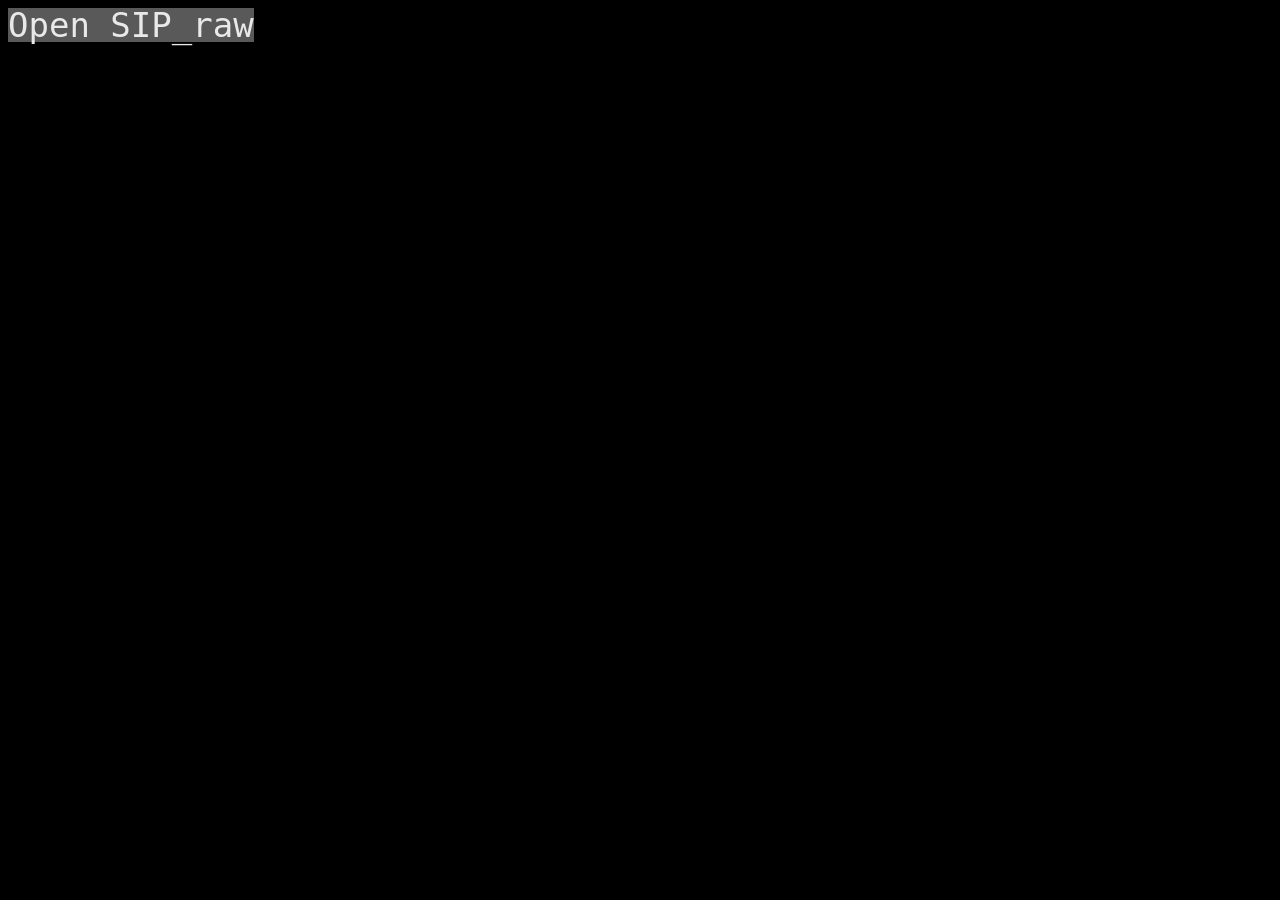
<file: cloudflare/tests/20261126_test_many_SIP_raw_to_xxd.html.html.html>
<!DOCTYPE html>
<html>
<!--
LIVE test at
https://osaka78-on-github.github.io/map_maker_gt7_nbr24/cloudflare/tests/20261126_test_many_SIP_raw_to_xxd.html
first attempt at sending SIP down webrtc pipe
ABREVIATIONS
cf  cloudflare
dc  data channel
e   event
pc  peer connection
s   string
su  stun urls
sdp session description protocol
w   websocket
/-->
<style>
body {
  flex-direction: column;
  overflow: hidden;
}
button {
  background: var(--color_3);
  border: none;
  color: inherit;
  font: inherit;
  height: 1em;
  outline: none;
  padding: 0;
}
#header {
  display: flex;
}
#filename {
  overflow: hidden;
  margin: 0;
}
pre {
  overflow: hidden;
  margin: 0;
}
</style>
<head>
<title>test-SIP_raw-to-xxd</title>
<link rel="stylesheet" href="https://osaka78-on-github.github.io/map_maker_gt7_nbr24/style.css">
</head>
<body>
<div id="header">
<button id="load-btn">Open SIP_raw</button>
</div>
<div id="feeds"></div>
<script type="module">
// declare
import { parse as toml_parse } from 'https://esm.sh/smol-toml';
const WORKER = 
  "map-maker-gt7-nbr24.osaka78.workers.dev";
const ROOM = "websocket";
const toml_data = await (await fetch('https://Osaka78-on-GitHub.github.io/map_maker_gt7_nbr24/cloudflare/tests/config.toml')).text();
const { stun } = toml_parse(toml_data);
const stun_list = [...stun.default, ...(stun.user ?? [])];
const stun_urls = stun_list.filter(su => /^stun:[\w.-]+:\d+$/.test(su));
const pc = new RTCPeerConnection({ iceServers: [{ urls: stun_urls }] });
let dc = null;
function websocket_get() {
  return new WebSocket("wss://" + WORKER + "/" + ROOM);
}
const loadBtn = document.getElementById("load-btn");
const hexOut = document.getElementById("hex-out");
loadBtn.onclick = async () => {
  const handles = await showOpenFilePicker({ multiple: true });
  for (const handle of handles) {
  const file = await handle.getFile();
  const feeds = document.getElementById("feeds");
  if ([...feeds.children].some(d => d.querySelector("span").textContent === file.name)) continue;
  const wrapper = document.createElement("div");
  const label = document.createElement("span");
  label.textContent = file.name;
  const pre = document.createElement("pre");
  wrapper.appendChild(label);
  wrapper.appendChild(pre);
  feeds.appendChild(wrapper);
  setInterval(async () => {
  const f = await handle.getFile();
  const buf = new Uint8Array(await f.arrayBuffer());
  pre.textContent = hexdump(buf);
  }, 17);
  }
  sortFeeds();
};
function sortFeeds() {
  const feeds = document.getElementById("feeds");
  const divs = [...feeds.children];
  divs.sort((a, b) => a.querySelector("span").textContent.localeCompare(b.querySelector("span").textContent));
  divs.forEach(el => feeds.appendChild(el));
}
function hexdump(bytes) {
  let s = "";
  for (let i = 0; i < bytes.length; i += 16) {
  const hex = Array.from(bytes.slice(i, i + 16))
  .map(b => b.toString(16).padStart(2, "0")).join(" ");
  const ascii = Array.from(bytes.slice(i, i + 16))
  .map(b => b >= 0x20 && b < 0x7f ? String.fromCharCode(b) : ".").join("");
  s += i.toString(16).padStart(6, "0") + "  " + hex.padEnd(48) + "  " + ascii + "\n";
  }
  return s;
}
function data_in(e) {
  const buf = new Uint8Array(e.data);
  hexOut.textContent = hexdump(buf);
}
const w = websocket_get();
w.onmessage = async (e) => {
  const msg = JSON.parse(e.data);
  if (msg.type === "offer") {
  await pc.setRemoteDescription(
  new RTCSessionDescription(msg.sdp)
  );
  const answer = await pc.createAnswer();
  await pc.setLocalDescription(answer);
  w.send(JSON.stringify({
  type: "answer",
  sdp: pc.localDescription
  }));
  }
  if (msg.type === "answer") {
  await pc.setRemoteDescription(
  new RTCSessionDescription(msg.sdp)
  );
  }
  if (msg.type === "candidate") {
  await pc.addIceCandidate(
  new RTCIceCandidate(msg.candidate)
  );
  }
};
pc.onicecandidate = (e) => {
  if (!e.candidate) return;
  w.send(JSON.stringify({
  type: "candidate",
  candidate: e.candidate
  }));
};
pc.ondatachannel = (e) => {
  dc = e.channel;
  dc.onmessage = data_in;
};
setTimeout(async () => {
  if (dc) return;
  dc = pc.createDataChannel("t");
  dc.onmessage = data_in;
  const offer = await pc.createOffer();
  await pc.setLocalDescription(offer);
  w.send(JSON.stringify({
  type: "offer",
  sdp: pc.localDescription
  }));
}, 1500);
</script>
</body>
</html>
</file>
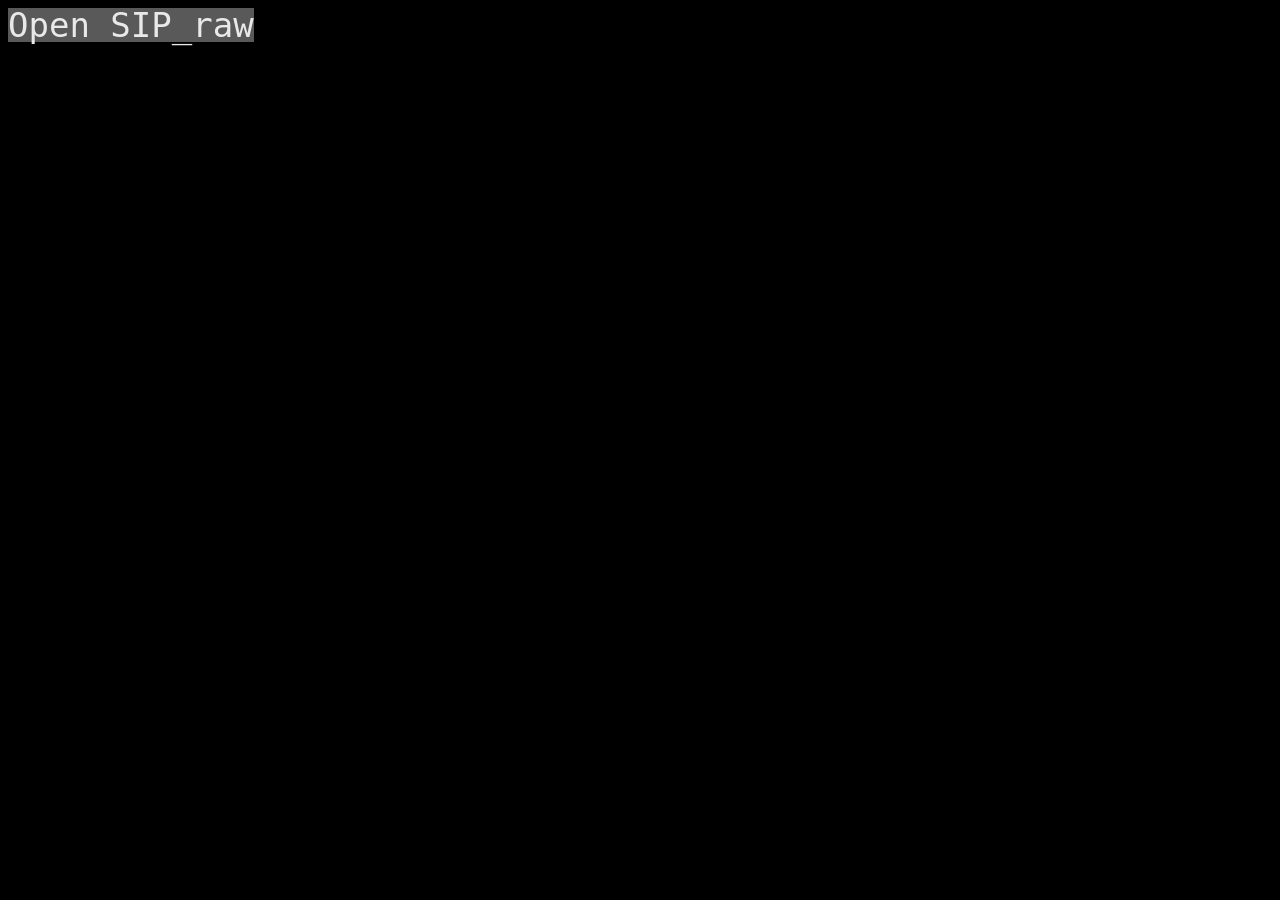
<file: cloudflare/tests/20261127_1_test_SIP_raw_to_xxd_fix_layout.html>
<!DOCTYPE html>
<html>
<!--
LIVE test at
https://osaka78-on-github.github.io/map_maker_gt7_nbr24/cloudflare/tests/20261127_1_test_SIP_raw_to_xxd_fix_layout.html
ABREVIATIONS
cf  cloudflare
dc  data channel
e   event
pc  peer connection
s   string
su  stun urls
sdp session description protocol
w   websocket
/-->
<style>
body {
  flex-direction: column;
  overflow: hidden;
}
#feeds > div > span {
  font-size: 1em;
}
#header {
  display: flex;
}
#filename {
  overflow: hidden;
  margin: 0;
  font-size: 1em;
}
pre {
  font-family: inherit;
  overflow: hidden;
  margin: 0;
  font-size: 1em;
}

</style>
<head>
<title>test-SIP_raw-to-xxd</title>
<link rel="stylesheet" href="https://osaka78-on-github.github.io/map_maker_gt7_nbr24/style.css">
</head>
<body>
<div id="header">
<button id="open-SIP-raw">Open SIP_raw</button>
</div>
<div id="feeds"></div>
<script type="module">
// declare
import { parse as toml_parse } from 'https://esm.sh/smol-toml';
const WORKER = 
  "map-maker-gt7-nbr24.osaka78.workers.dev";
const ROOM = "websocket";
const toml_data = await (await fetch('https://Osaka78-on-GitHub.github.io/map_maker_gt7_nbr24/cloudflare/tests/config.toml')).text();
const { stun } = toml_parse(toml_data);
const stun_list = [...stun.default, ...(stun.user ?? [])];
const stun_urls = stun_list.filter(su => /^stun:[\w.-]+:\d+$/.test(su));
const pc = new RTCPeerConnection({ iceServers: [{ urls: stun_urls }] });
let dc = null;
function websocket_get() {
  return new WebSocket("wss://" + WORKER + "/" + ROOM);
}
const openSIPraw = document.getElementById("open-SIP-raw");
const xxdOut = document.getElementById("xxd-out");
openSIPraw.onclick = async () => {
  const handles = await showOpenFilePicker({ multiple: true });
  for (const handle of handles) {
  const file = await handle.getFile();
  const valid_SIP_size = [296, 316, 344, 368];
  if (!valid_SIP_size.includes(file.size)) continue;
  const feeds = document.getElementById("feeds");
  if ([...feeds.children].some(d => d.querySelector("span").textContent === file.name)) continue;
  const wrapper = document.createElement("div");
  const label = document.createElement("span");
  const space = document.createElement("span");
  label.textContent = file.name;
  const pre = document.createElement("pre");
  const close = document.createElement("button");
  space.textContent = "\u0020";
  close.textContent = "x";
  close.style.cursor = "pointer";
  close.onclick = () => {
  clearInterval(wrapper._id);
  wrapper.remove();
};   
  wrapper.appendChild(label);
  wrapper.appendChild(space);
  wrapper.appendChild(close);
  wrapper.appendChild(pre);
  feeds.appendChild(wrapper);
  wrapper._id = setInterval(async () => {
  const f = await handle.getFile();
  
  const buf = new Uint8Array(await f.arrayBuffer());
  pre.textContent = hexdump(buf);
  }, 17);
  }
  sortFeeds();
};
function sortFeeds() {
  const feeds = document.getElementById("feeds");
  const divs = [...feeds.children];
  divs.sort((a, b) => a.querySelector("span").textContent.localeCompare(b.querySelector("span").textContent));
  divs.forEach(el => feeds.appendChild(el));
}
function hexdump(bytes) {
  let s = "";
  for (let i = 0; i < bytes.length; i += 16) {
  const hex = Array.from(bytes.slice(i, i + 16))
  .map(b => b.toString(16).padStart(2, "0")).join(" ");
  const ascii = Array.from(bytes.slice(i, i + 16))
  .map(b => b >= 0x20 && b < 0x7f ? String.fromCharCode(b) : ".").join("");
  s += i.toString(16).padStart(3, "0") + "  " + hex.padEnd(48) + "  " + ascii + "\n";
  }
  return s;
}
function data_in(e) {
  const buf = new Uint8Array(e.data);
  xxdOut.textContent = hexdump(buf);
}
const w = websocket_get();
w.onmessage = async (e) => {
  const msg = JSON.parse(e.data);
  if (msg.type === "offer") {
  await pc.setRemoteDescription(
  new RTCSessionDescription(msg.sdp)
  );
  const answer = await pc.createAnswer();
  await pc.setLocalDescription(answer);
  w.send(JSON.stringify({
  type: "answer",
  sdp: pc.localDescription
  }));
  }
  if (msg.type === "answer") {
  await pc.setRemoteDescription(
  new RTCSessionDescription(msg.sdp)
  );
  }
  if (msg.type === "candidate") {
  await pc.addIceCandidate(
  new RTCIceCandidate(msg.candidate)
  );
  }
};
pc.onicecandidate = (e) => {
  if (!e.candidate) return;
  w.send(JSON.stringify({
  type: "candidate",
  candidate: e.candidate
  }));
};
pc.ondatachannel = (e) => {
  dc = e.channel;
  dc.onmessage = data_in;
};
setTimeout(async () => {
  if (dc) return;
  dc = pc.createDataChannel("t");
  dc.onmessage = data_in;
  const offer = await pc.createOffer();
  await pc.setLocalDescription(offer);
  w.send(JSON.stringify({
  type: "offer",
  sdp: pc.localDescription
  }));
}, 1500);
</script>
</body>
</html>
</file>
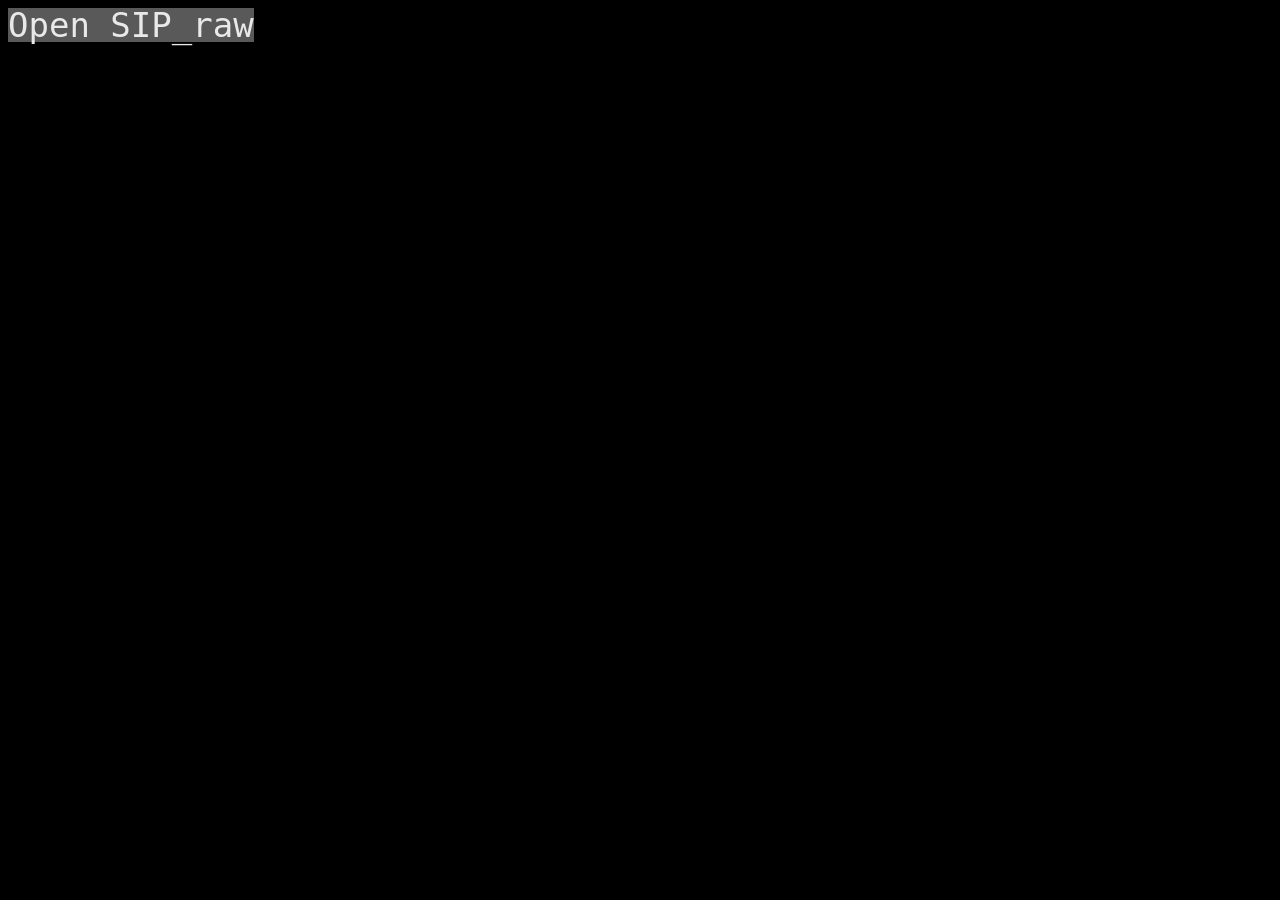
<file: cloudflare/tests/20261127_2_test_SIP_raw_to_xxd_block_file_switching.html>
<!DOCTYPE html>
<html>
<!--
LIVE test at
https://osaka78-on-github.github.io/map_maker_gt7_nbr24/cloudflare/tests/20261127_2_test_SIP_raw_to_xxd_block_file_switching.html
first attempt at sending SIP down webrtc pipe
ABREVIATIONS
cf  cloudflare
dc  data channel
e   event
pc  peer connection
s   string
su  stun urls
sdp session description protocol
w   websocket
/-->
<style>
body {
  flex-direction: column;
  overflow: hidden;
}
#feeds > div > span {
  font-size: 1em;
}
#header {
  display: flex;
}
#filename {
  overflow: hidden;
  margin: 0;
  font-size: 1em;
}
pre {
  font-family: inherit;
  overflow: hidden;
  margin: 0;
  font-size: 1em;
}

</style>
<head>
<title>test-SIP_raw-to-xxd</title>
<link rel="stylesheet" href="https://osaka78-on-github.github.io/map_maker_gt7_nbr24/style.css">
</head>
<body>
<div id="header">
<button id="open-SIP-raw">Open SIP_raw</button>
</div>
<div id="feeds"></div>
<script type="module">
// declare
import { parse as toml_parse } from 'https://esm.sh/smol-toml';
const WORKER = 
  "map-maker-gt7-nbr24.osaka78.workers.dev";
const ROOM = "websocket";
const toml_data = await (await fetch('https://Osaka78-on-GitHub.github.io/map_maker_gt7_nbr24/cloudflare/tests/config.toml')).text();
const { stun } = toml_parse(toml_data);
const stun_list = [...stun.default, ...(stun.user ?? [])];
const stun_urls = stun_list.filter(su => /^stun:[\w.-]+:\d+$/.test(su));
const pc = new RTCPeerConnection({ iceServers: [{ urls: stun_urls }] });
let dc = null;
function websocket_get() {
  return new WebSocket("wss://" + WORKER + "/" + ROOM);
}
const openSIPraw = document.getElementById("open-SIP-raw");
const xxdOut = document.getElementById("xxd-out");
openSIPraw.onclick = async () => {
  const handles = await showOpenFilePicker({ multiple: true });
  for (const handle of handles) {
  const file = await handle.getFile();
  const valid_SIP_size = [296, 316, 344, 368];
  if (!valid_SIP_size.includes(file.size)) continue;
  const feeds = document.getElementById("feeds");
  if ([...feeds.children].some(d => d.querySelector("span").textContent === file.name)) continue;
  const wrapper = document.createElement("div");
  const label = document.createElement("span");
  const space = document.createElement("span");
  label.textContent = file.name;
  const pre = document.createElement("pre");
  const close = document.createElement("button");
  space.textContent = "\u0020";
  close.textContent = "x";
  close.style.cursor = "pointer";
  close.onclick = () => {
  clearInterval(wrapper._id);
  wrapper.remove();
};   
  wrapper.appendChild(label);
  wrapper.appendChild(space);
  wrapper.appendChild(close);
  wrapper.appendChild(pre);
  feeds.appendChild(wrapper);
  wrapper._id = setInterval(async () => {
  const f = await handle.getFile();
  if (!valid_SIP_size.includes(f.size)) {
  clearInterval(wrapper._id);
  wrapper.remove();
  return;
  }
  const buf = new Uint8Array(await f.arrayBuffer());
  pre.textContent = hexdump(buf);
  }, 17);
  }
  sortFeeds();
};
function sortFeeds() {
  const feeds = document.getElementById("feeds");
  const divs = [...feeds.children];
  divs.sort((a, b) => a.querySelector("span").textContent.localeCompare(b.querySelector("span").textContent));
  divs.forEach(el => feeds.appendChild(el));
}
function hexdump(bytes) {
  let s = "";
  for (let i = 0; i < bytes.length; i += 16) {
  const hex = Array.from(bytes.slice(i, i + 16))
  .map(b => b.toString(16).padStart(2, "0")).join(" ");
  const ascii = Array.from(bytes.slice(i, i + 16))
  .map(b => b >= 0x20 && b < 0x7f ? String.fromCharCode(b) : ".").join("");
  s += i.toString(16).padStart(3, "0") + "  " + hex.padEnd(48) + "  " + ascii + "\n";
  }
  return s;
}
function data_in(e) {
  const buf = new Uint8Array(e.data);
  xxdOut.textContent = hexdump(buf);
}
const w = websocket_get();
w.onmessage = async (e) => {
  const msg = JSON.parse(e.data);
  if (msg.type === "offer") {
  await pc.setRemoteDescription(
  new RTCSessionDescription(msg.sdp)
  );
  const answer = await pc.createAnswer();
  await pc.setLocalDescription(answer);
  w.send(JSON.stringify({
  type: "answer",
  sdp: pc.localDescription
  }));
  }
  if (msg.type === "answer") {
  await pc.setRemoteDescription(
  new RTCSessionDescription(msg.sdp)
  );
  }
  if (msg.type === "candidate") {
  await pc.addIceCandidate(
  new RTCIceCandidate(msg.candidate)
  );
  }
};
pc.onicecandidate = (e) => {
  if (!e.candidate) return;
  w.send(JSON.stringify({
  type: "candidate",
  candidate: e.candidate
  }));
};
pc.ondatachannel = (e) => {
  dc = e.channel;
  dc.onmessage = data_in;
};
setTimeout(async () => {
  if (dc) return;
  dc = pc.createDataChannel("t");
  dc.onmessage = data_in;
  const offer = await pc.createOffer();
  await pc.setLocalDescription(offer);
  w.send(JSON.stringify({
  type: "offer",
  sdp: pc.localDescription
  }));
}, 1500);
</script>
</body>
</html>
</file>
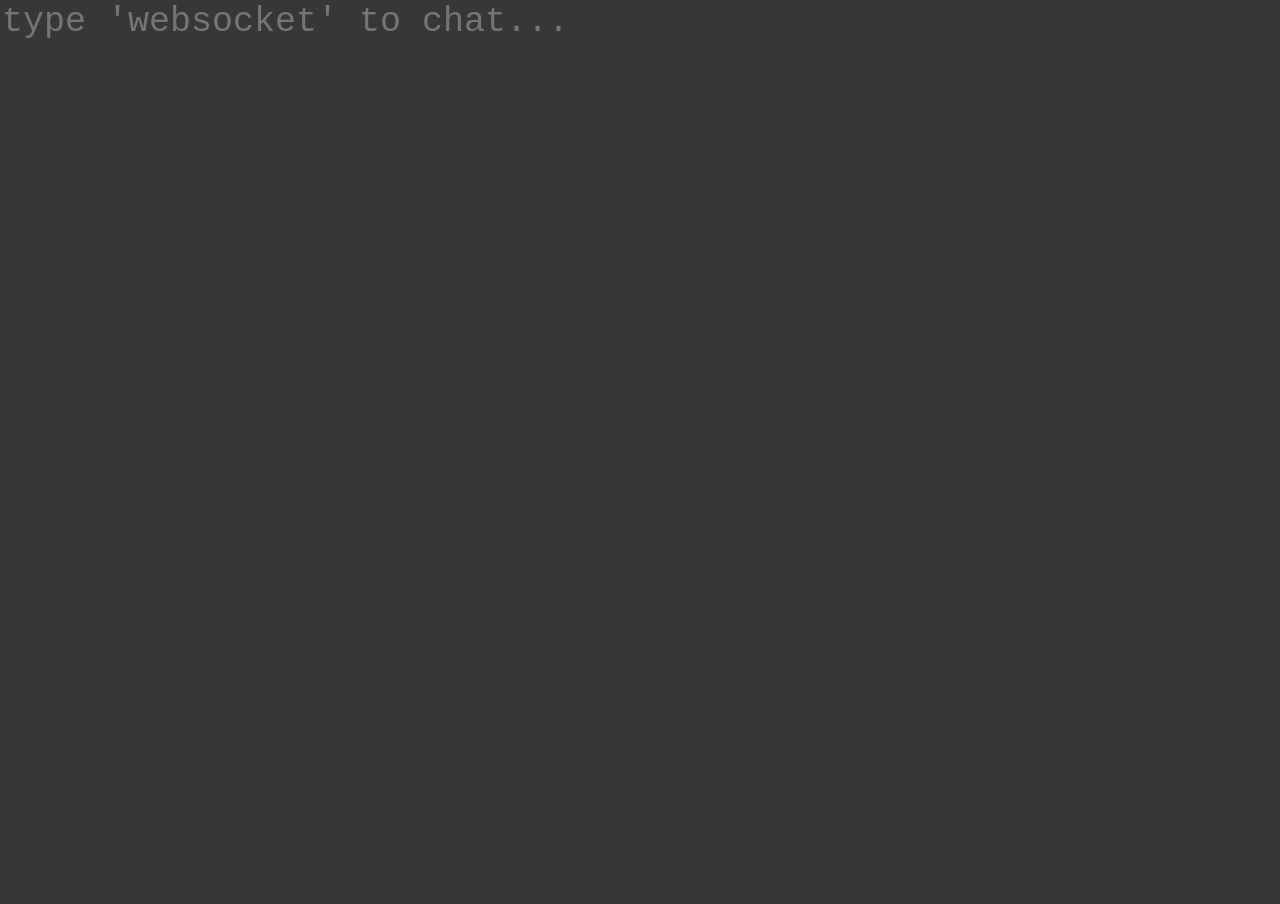
<file: cloudflare/tests/test-websocket-hibernation-server.html>
<!DOCTYPE html>
<!-- is alive test "map-maker-gt7-nbr24.osaka78.workers.dev" /-->
<!-- https://dash.cloudflare.com/554f7e3eb15faf5f698a70057e3edab4/workers-and-pages /-->
<!-- Browser 0 > TCP > Cloudflare Worker > DO > TCP > Browser 1,2,3... /-->
<html>
<style>
body {
	background: rgb(55,55,55);
	margin: 0;
	overflow: hidden; }
textarea {
	background: rgb(55,55,55);
	color: rgb(233,233,233);
	font-family: "Ubuntu Mono", monospace;
	font-size: 35px;
	display: block;
	width: 100%;
	height: 100vh;
	border: none;
	resize: none;
	outline: none;
	overflow-x: hidden; }
</style>
<head><title>
test-websocket-hibernation-server
</title></head>
<body>
<textarea id="terminal" placeholder="type 'websocket' to chat..."></textarea>
<script>
const WORKER = "map-maker-gt7-nbr24.osaka78.workers.dev";
const ROOM = "websocket";
const t = document.getElementById("terminal");
function log(s) {
	t.value += s + "\n";
	t.selectionStart = t.selectionEnd = t.value.length;   
	if (t.scrollHeight > t.clientHeight)
	t.scrollTop = t.scrollHeight;
	t.focus();
}
ws = new WebSocket("wss://" + WORKER + "/" + ROOM);
ws.onmessage = (e) => { log("<- " + e.data);
};
t.onkeydown = (e) => {
	if (e.key !== "Enter") return;
	e.preventDefault();
	const lines = t.value.split("\n");
	const last = lines.pop();
	if (!last.trim()) return;
	ws.send(last);
	t.value = lines.join("\n") + "\n"
		+ "-> " + last + "\n";
	t.scrollTop = t.scrollHeight;
	t.focus();
};
t.focus();	 
</script>
</body>
</html>
</file>
